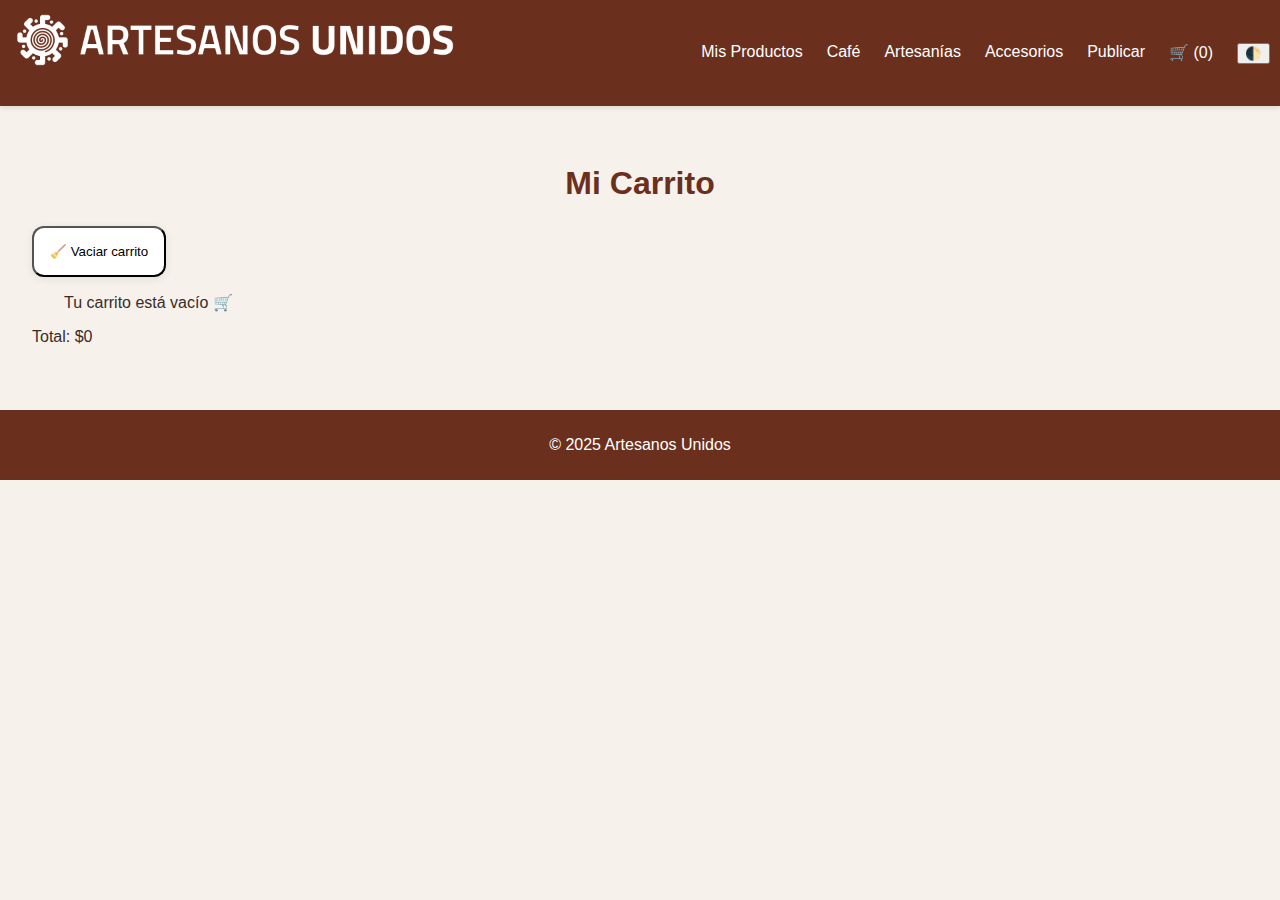
<file: carrito.html>
<!DOCTYPE html>
<html lang="es">
  <head>
    <meta charset="UTF-8" />
    <title>Carrito de Compras - Artesanos Unidos</title>
    <link rel="stylesheet" href="styles.css" />
  </head>
  <body>
    <header>
      <nav class="navbar">
        <div class="logo">
          <img src="img/Logo-White-Hor.png" alt="Artesanos Unidos Logo" />
        </div>
        <ul class="nav-links">
          <li><a href="index.html">Mis Productos</a></li>
          <li><a href="#categoria1">Café</a></li>
          <li><a href="#categoria2">Artesanías</a></li>
          <li><a href="#categoria3">Accesorios</a></li>
          <li><a href="publicar.html">Publicar</a></li>
          <li>
            <a href="carrito.html" id="cart-icon"
              >🛒 (<span id="cart-count">0</span>)</a
            >
          </li>
          <button id="modo-oscuro-toggle">🌓</button>
        </ul>
      </nav>
    </header>

    <main class="categoria">
      <h2>Mi Carrito</h2>

      <div>
        <button id="vaciar-carrito" class="producto button">
          🧹 Vaciar carrito
        </button>
      </div>

      <div id="carrito-contenido" class="productos"></div>

      <div id="total-carrito">Total: $0</div>
    </main>

    <footer class="footer">
      <div class="contenedor-footer">
        <p>© 2025 Artesanos Unidos</p>
      </div>
    </footer>

    <script src="script.js"></script>
  </body>
</html>
</file>
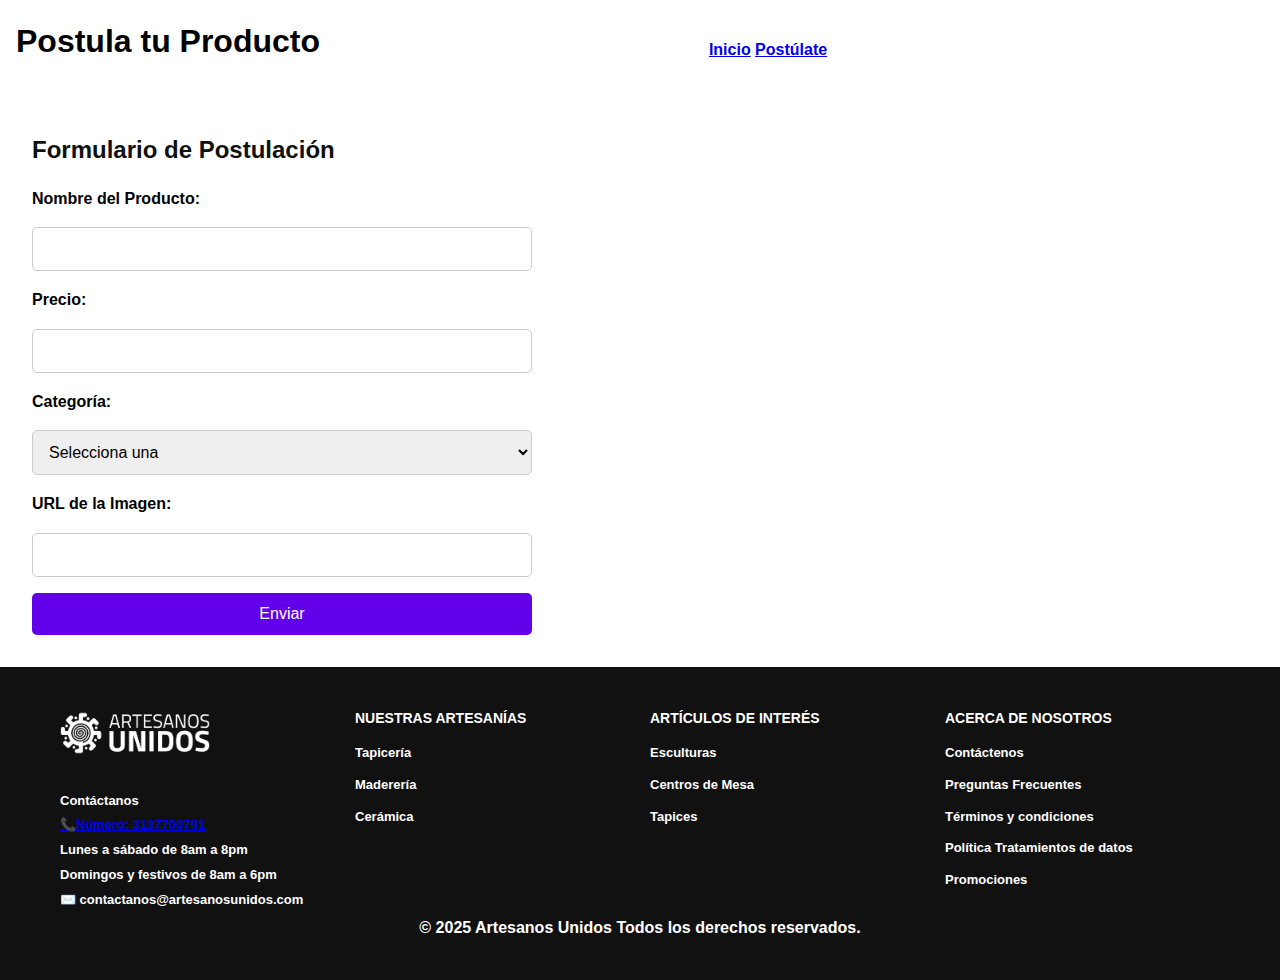
<file: postulate.html>
<!DOCTYPE html>
<html lang="es">
  <head>
    <meta charset="UTF-8" />
    <meta name="viewport" content="width=device-width, initial-scale=1.0" />
    <title>Postula tu Producto</title>
    <link rel="stylesheet" href="/css/styles.css" />
    <script defer src="js/main.js"></script>
    <link
      rel="stylesheet"
      href="https://cdnjs.cloudflare.com/ajax/libs/font-awesome/6.0.0-beta3/css/all.min.css"
    />
  </head>

  <body>
    <header>
      <h1>Postula tu Producto</h1>
      <nav>
        <a href="index.html">Inicio</a>
        <a href="postulate.html">Postúlate</a>
      </nav>
      <button id="darkToggle" aria-label="Alternar modo oscuro">
        <i class="fas fa-moon"></i>
      </button>
    </header>

    <main>
      <section class="formulario">
        <h2>Formulario de Postulación</h2>
        <form id="postulacionForm">
          <label for="nombre">Nombre del Producto:</label>
          <input type="text" id="nombre" name="nombre" required />

          <label for="precio">Precio:</label>
          <input type="number" id="precio" name="precio" required />

          <label for="categoria">Categoría:</label>
          <select id="categoria" name="categoria" required>
            <option value="">Selecciona una</option>
            <option value="Cerámica">Cerámica</option>
            <option value="Textil">Textil</option>
            <option value="Madera">Madera</option>
          </select>

          <label for="imagen">URL de la Imagen:</label>
          <input type="url" id="imagen" name="imagen" required />

          <button type="submit">Enviar</button>
        </form>
      </section>
    </main>
    <footer class="footer">
      <div class="footer-main">
        <div class="footer-column logo-contact">
          <img
            src="/img/Logo-Artesanos.png"
            alt="Logo Artesanos Unidos"
            class="logo"
          />
          <div class="contact-section">
            <p><strong>Contáctanos</strong></p>
            <p><a href="http://wa.me/+573137700791">📞Número: 3137700791</a></p>
            <p>Lunes a sábado de 8am a 8pm</p>
            <p>Domingos y festivos de 8am a 6pm</p>
            <p>✉️ contactanos@artesanosunidos.com</p>
          </div>
        </div>
        <div class="footer-column">
          <h4>NUESTRAS ARTESANÍAS</h4>
          <ul>
            <li><a href="#">Tapicería</a></li>
            <li><a href="#">Maderería</a></li>
            <li><a href="#">Cerámica</a></li>
          </ul>
        </div>
        <div class="footer-column">
          <h4>ARTÍCULOS DE INTERÉS</h4>
          <ul>
            <li><a href="#">Esculturas</a></li>
            <li><a href="#">Centros de Mesa</a></li>
            <li><a href="#">Tapices</a></li>
          </ul>
        </div>
        <div class="footer-column">
          <h4>ACERCA DE NOSOTROS</h4>
          <ul>
            <li><a href="#">Contáctenos</a></li>
            <li><a href="#">Preguntas Frecuentes</a></li>
            <li><a href="#">Términos y condiciones</a></li>
            <li><a href="#">Política Tratamientos de datos</a></li>
            <li><a href="#">Promociones</a></li>
          </ul>
        </div>
      </div>
      <!-- Cierre que faltaba -->
      <div class="contenedor-footer">
        <p>© 2025 Artesanos Unidos Todos los derechos reservados.</p>
      </div>
    </footer>
  </body>
</html>
</file>
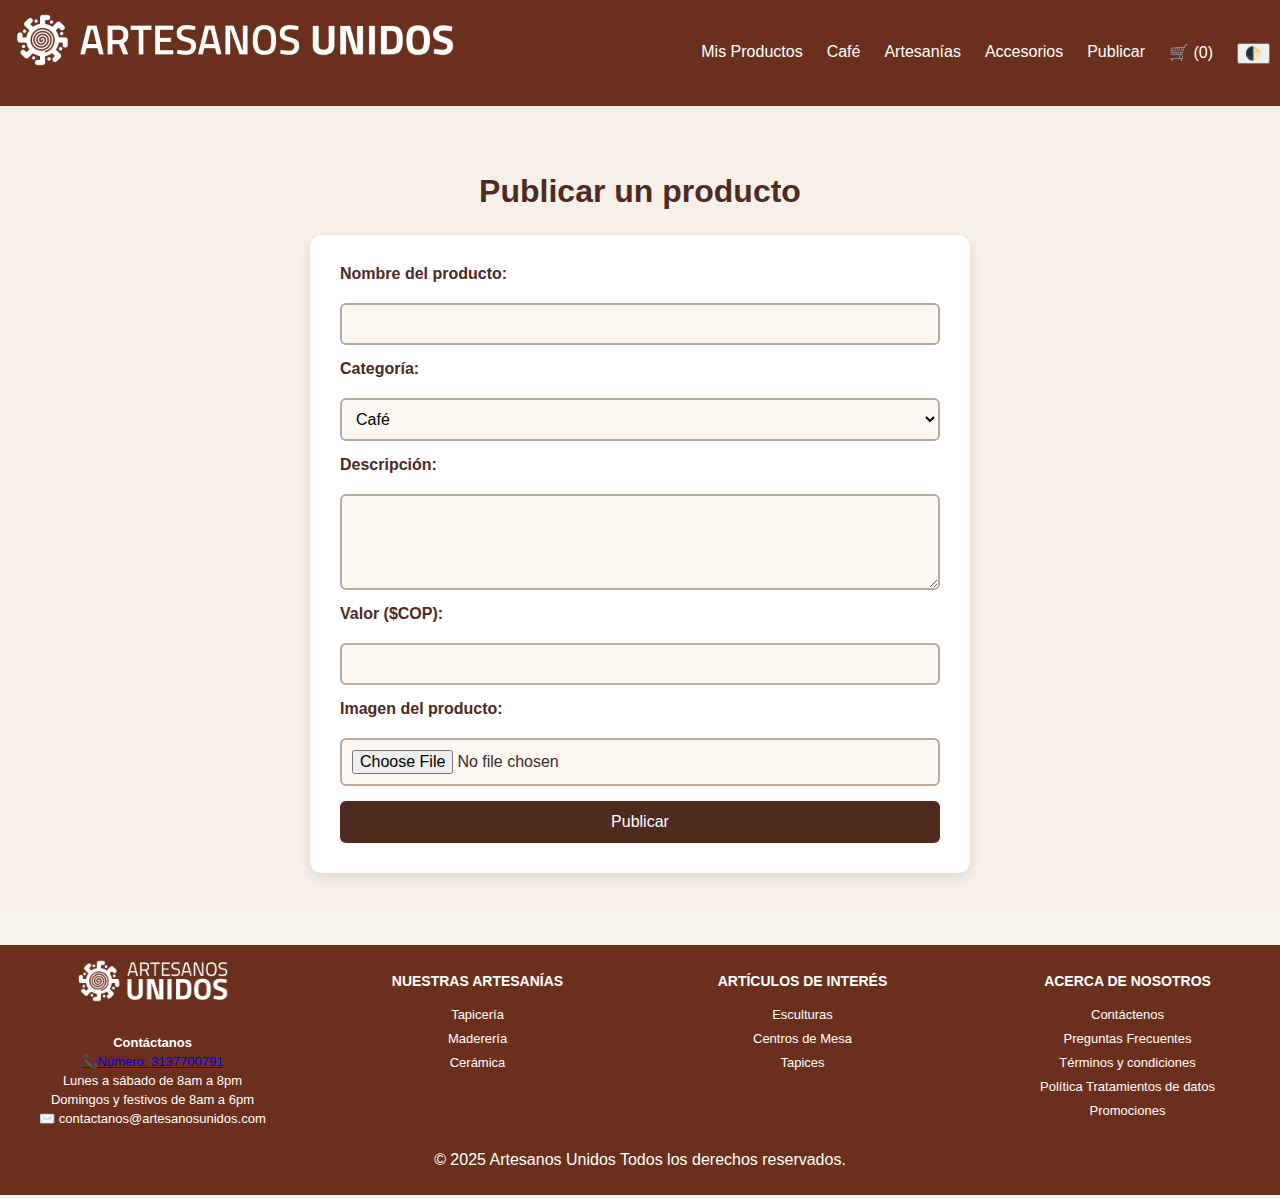
<file: publicar.html>
<!DOCTYPE html>
<html lang="es">
  <head>
    <meta charset="UTF-8" />
    <meta name="viewport" content="width=device-width, initial-scale=1.0" />
    <title>Publicar Producto - Artesanos Unidos</title>
    <link rel="stylesheet" href="styles.css" />
  </head>
  <body>
    <header>
      <nav class="navbar">
        <div class="logo">
          <img src="img/Logo-White-Hor.png" alt="Artesanos Unidos Logo" />
        </div>
        <ul class="nav-links">
          <li><a href="/index.html">Mis Productos</a></li>
          <li><a href="#categoria1">Café</a></li>
          <li><a href="#categoria2">Artesanías</a></li>
          <li><a href="#categoria3">Accesorios</a></li>
          <li><a href="publicar.html">Publicar</a></li>
          <li>
            <a href="#" id="cart-icon">🛒 (<span id="cart-count">0</span>)</a>
          </li>
          <button id="modo-oscuro-toggle">🌓</button>
        </ul>
      </nav>
    </header>

    <main>
      <section class="categoria2">
        <h2>Publicar un producto</h2>
        <form id="product-form" class="formulario-producto">
          <label for="nombre-producto">Nombre del producto:</label>
          <input
            type="text"
            id="nombre-producto"
            name="nombre-producto"
            required
          />

          <label for="categoria-producto">Categoría:</label>
          <select id="categoria-producto" name="categoria-producto" required>
            <option value="Café">Café</option>
            <option value="Artesanías">Artesanías</option>
            <option value="Accesorios">Accesorios</option>
          </select>

          <label for="descripcion-producto">Descripción:</label>
          <textarea
            id="descripcion-producto"
            name="descripcion-producto"
            rows="4"
            required
          ></textarea>

          <label for="valor-producto">Valor ($COP):</label>
          <input
            type="number"
            id="valor-producto"
            name="valor-producto"
            required
          />

          <label for="imagen-producto">Imagen del producto:</label>
          <input
            type="file"
            id="imagen-producto"
            name="imagen-producto"
            accept="image/*"
            required
          />

          <button type="submit">Publicar</button>
        </form>
      </section>
    </main>

    <footer class="footer">
      <div class="footer-main">
        <div class="footer-column logo-contact">
          <img
            src="/img/Logo-Artesanos.png"
            alt="Logo Artesanos Unidos"
            class="logo"
          />
          <div class="contact-section">
            <p><strong>Contáctanos</strong></p>
            <p><a href="http://wa.me/+573137700791">📞Número: 3137700791</a></p>
            <p>Lunes a sábado de 8am a 8pm</p>
            <p>Domingos y festivos de 8am a 6pm</p>
            <p>✉️ contactanos@artesanosunidos.com</p>
          </div>
        </div>
        <div class="footer-column">
          <h4>NUESTRAS ARTESANÍAS</h4>
          <ul>
            <li><a href="#">Tapicería</a></li>
            <li><a href="#">Maderería</a></li>
            <li><a href="#">Cerámica</a></li>
          </ul>
        </div>
        <div class="footer-column">
          <h4>ARTÍCULOS DE INTERÉS</h4>
          <ul>
            <li><a href="#">Esculturas</a></li>
            <li><a href="#">Centros de Mesa</a></li>
            <li><a href="#">Tapices</a></li>
          </ul>
        </div>
        <div class="footer-column">
          <h4>ACERCA DE NOSOTROS</h4>
          <ul>
            <li><a href="#">Contáctenos</a></li>
            <li><a href="#">Preguntas Frecuentes</a></li>
            <li><a href="#">Términos y condiciones</a></li>
            <li><a href="#">Política Tratamientos de datos</a></li>
            <li><a href="#">Promociones</a></li>
          </ul>
        </div>
      </div>
      <div class="contenedor-footer">
        <p>© 2025 Artesanos Unidos Todos los derechos reservados.</p>
      </div>
    </footer>

    <script src="script.js"></script>
  </body>
</html>
</file>
<file: styles.css>
/* styles.css */

:root {
  --color-principal: #6b2f1d;
  --color-secundario: #c69c6d;
  --color-fondo: #f7f1eb;
  --color-texto: #3a2b27;
  --color-blanco: #ffffff;
}

body {
  margin: 0;
  font-family: "Segoe UI", Tahoma, Geneva, Verdana, sans-serif;
  background-color: var(--color-fondo);
  color: var(--color-texto);
}

header {
  background-color: var(--color-principal);
  padding: 10px;
  box-shadow: 0 2px 5px rgba(0, 0, 0, 0.1);
}

.navbar {
  display: flex;
  justify-content: space-between;
  align-items: center;
  color: var(--color-blanco);
}

.logo {
  font-size: 1.5rem;
  font-weight: bold;
}

.nav-links {
  list-style: none;
  display: flex;
  gap: 1.5rem;
  padding: 0;
  margin: 0;
}

.nav-links li a {
  text-decoration: none;
  color: var(--color-blanco);
  font-weight: 500;
  transition: color 0.3s ease;
}

.nav-links li a:hover {
  color: var(--color-secundario);
}

.hero {
  text-align: center;
  padding: 1rem 8rem;
  background: linear-gradient(
    135deg,
    var(--color-secundario),
    var(--color-fondo)
  );
  color: var(--color-principal);
  animation: fadeIn 1s ease-in-out;
}

.hero h1 {
  font-size: 2.5rem;
  margin-bottom: 0.5rem;
}

.hero p {
  font-size: 1.2rem;
}

.categoria {
  padding: 2rem;
}

.categoria h2 {
  text-align: center;
  font-size: 2rem;
  color: var(--color-principal);
  margin-bottom: 1.5rem;
}

.productos {
  display: grid;
  grid-template-columns: repeat(auto-fit, minmax(250px, 1fr));
  gap: 1.5rem;
  padding: 0 2rem;
}

.producto {
  background-color: var(--color-blanco);
  border-radius: 12px;
  box-shadow: 0 2px 10px rgba(0, 0, 0, 0.08);
  padding: 1rem;
  text-align: center;
  transition: transform 0.3s ease, box-shadow 0.3s ease;
}

.producto:hover {
  transform: translateY(-5px);
  box-shadow: 0 4px 15px rgba(0, 0, 0, 0.15);
}

.producto img {
  width: 60%;
  height: 60%;
  border-radius: 8px;
}

.producto h3 {
  font-size: 1.2rem;
  margin: 0.5rem 0;
}

.producto p {
  font-size: 1rem;
  margin: 0.3rem 0;
  color: var(--color-secundario);
}

.producto button {
  background-color: var(--color-principal);
  color: var(--color-blanco);
  border: none;
  padding: 0.5rem 1rem;
  border-radius: 6px;
  cursor: pointer;
  transition: background-color 0.3s ease;
}

.producto button:hover {
  background-color: var(--color-secundario);
  color: var(--color-texto);
}

.video-container {
  display: flex;
  justify-content: center;
}

.video-container video {
  max-width: 80%;
  height: 100%;
}

footer {
  text-align: center;
  padding: 2rem;
  background-color: var(--color-principal);
  color: var(--color-blanco);
  margin-top: 2rem;
}

footer {
  background-color: #6b2f1d;
  padding: 10px 0px;
  color: white;
}

.footer-main {
  display: flex;
  justify-content: space-between;
  flex-wrap: wrap;
  gap: 20px;
}

.footer-column {
  flex: 1 1 180px;
}

.footer-column h4 {
  font-size: 14px;
  margin-bottom: 10px;
}

.footer-column ul {
  list-style: none;
  padding: 0;
}

.footer-column ul li {
  margin-bottom: 6px;
}

.footer-column ul li a {
  color: white;
  text-decoration: none;
  font-size: 13px;
}

.footer-column ul li a:hover {
  text-decoration: underline;
}

.logo {
  width: 150px;
  margin-bottom: 20px;
}

.contact-section p {
  font-size: 13px;
  margin: 4px 0;
}

.footer-bottom {
  border-top: 1px solid #444;
  margin-top: 30px;
  padding-top: 20px;
  display: flex;
  justify-content: space-between;
  align-items: center;
  flex-wrap: wrap;
}

.contenedor-footer {
  display: flex;
  justify-content: center;
  align-items: center;
}

@keyframes fadeIn {
  from {
    opacity: 0;
    transform: translateY(-20px);
  }
  to {
    opacity: 1;
    transform: translateY(0);
  }
}

.logo img {
  height: 60px;
  width: auto;
  object-fit: contain;
}

.categoria2 {
  display: flex;
  justify-content: center;
  align-items: center;
  flex-direction: column;
  background-color: #f7f0e8;
  padding: 40px 20px;
}

.formulario-producto {
  background-color: #fff;
  padding: 30px;
  border-radius: 12px;
  box-shadow: 0 4px 12px rgba(0, 0, 0, 0.1);
  width: 100%;
  max-width: 600px;
  display: flex;
  flex-direction: column;
  gap: 15px;
}

.categoria2 h2 {
  color: #4e2a1f;
  font-size: 2rem;
  margin-bottom: 25px;
  text-align: center;
}

.formulario-producto label {
  font-weight: bold;
  color: #4e2a1f;
  margin-bottom: 5px;
}

.formulario-producto input[type="text"],
.formulario-producto input[type="number"],
.formulario-producto select,
.formulario-producto textarea,
.formulario-producto input[type="file"] {
  padding: 10px;
  border: 2px solid #bda89c;
  border-radius: 6px;
  font-size: 1rem;
  background-color: #fdf7f2;
  transition: border-color 0.3s;
}

.formulario-producto input:focus,
.formulario-producto select:focus,
.formulario-producto textarea:focus {
  border-color: #8d5a44;
  outline: none;
}

.formulario-producto button {
  background-color: #4e2a1f;
  color: #fff;
  border: none;
  padding: 12px;
  font-size: 1rem;
  border-radius: 6px;
  cursor: pointer;
  transition: background-color 0.3s ease;
}

.formulario-producto button:hover {
  background-color: #5a2f1c;
}

.total-carrito {
  text-align: center;
  font-size: 1.5rem;
  margin-top: 2rem;
  color: var(--color-principal);
  align-items: center;
}

.producto button {
  text-align: center;
  margin-bottom: 1rem;
}

.modo-oscuro-toggle {
  background: none;
  border: none;
  color: white;
  font-size: 1.2rem;
  cursor: pointer;
}

body.modo-oscuro {
  background-color: #1f1f1f;
  color: #f0e7dc;
}

body.modo-oscuro header,
body.modo-oscuro footer {
  background-color: #2d2d2d;
  color: #f0e7dc;
}

body.modo-oscuro .producto {
  background-color: #2c2c2c;
  color: #f0e7dc;
}

body.modo-oscuro .producto p {
  color: #c69c6d;
}

body.modo-oscuro .producto button {
  background-color: #c69c6d;
  color: #1f1f1f;
}

body.modo-oscuro .producto button:hover {
  background-color: #8d6e50;
  color: #fff;
}

body.modo-oscuro .formulario-producto {
  background-color: #2a2a2a;
  color: #f0e7dc;
}

body.modo-oscuro input,
body.modo-oscuro select,
body.modo-oscuro textarea {
  background-color: #3b3b3b;
  color: #fff;
  border-color: #666;
}

body.modo-oscuro input:focus,
body.modo-oscuro select:focus,
body.modo-oscuro textarea:focus {
  border-color: #aaa;
}

body.modo-oscuro .nav-links li a:hover {
  color: #c69c6d;
}
</file>
<file: css/styles.css>
* {
  margin: 0;
  padding: 0;
  box-sizing: border-box;
}

body {
  font-family: "Segoe UI", sans-serif;
  color: #eceec7;
  transition: background-color 0.3s ease, color 0.3s ease;
  font-weight: bold;
  line-height: 1.6;
  background-color: #ffffff;
  color: #000000;
}

header {
  position: sticky;
  top: 0;
  z-index: 1000;
  /* background: #70533c; */
  padding: 1rem;
  display: flex;
  justify-content: space-between;
  align-items: center;
  display: flex;
  justify-content: space-between;
  align-items: center;
  background-color: #795548;

  background: #ffffff;
  color: #000000;
  font-weight: bold;
}

.imagen-container {
  display: flex;
  justify-content: center;
  align-items: center;
}

.imagen-container img {
  max-width: 110%;
  height: auto;
  display: block;
}

header button {
  background: none;
  border: none;
  color: white;
  font-size: 1.5rem;
  cursor: pointer;
}

main {
  padding: 2rem;
}

h1,
h2 {
  margin-bottom: 1rem;
}

h2 {
  color: #10110e;
}

h3 {
  color: #10110e;
}

.grid {
  display: grid;
  grid-template-columns: repeat(auto-fit, minmax(220px, 1fr));
  gap: 1.5rem;
}

.producto {
  background: white;
  border-radius: 50px;
  box-shadow: 0 2px 5px rgba(0, 0, 0, 0.1);
  padding: 1rem;
  text-align: center;
  transition: transform 0.3s ease;
}

.producto:hover {
  transform: translateY(-5px);
}

.producto img {
  max-width: 100%;
  border-radius: 8px;
  width: 300px;
  height: 300px;
  border: 1px solid #d3d3d3;
}

form {
  display: flex;
  flex-direction: column;
  gap: 1rem;
  max-width: 500px;
}

input,
select,
button {
  padding: 0.75rem;
  border: 1px solid #ccc;
  border-radius: 5px;
  font-size: 1rem;
}

button {
  background: #6200ea;
  color: white;
  border: none;
  cursor: pointer;
}

button:hover {
  background: #4b00b5;
}
footer {
  background-color: #111;
  padding: 40px 60px;
  color: white;
}

.footer-main {
  display: flex;
  justify-content: space-between;
  flex-wrap: wrap;
  gap: 20px;
}

.footer-column {
  flex: 1 1 180px;
}

.footer-column h4 {
  font-size: 14px;
  margin-bottom: 10px;
}

.footer-column ul {
  list-style: none;
  padding: 0;
}

.footer-column ul li {
  margin-bottom: 6px;
}

.footer-column ul li a {
  color: white;
  text-decoration: none;
  font-size: 13px;
}

.footer-column ul li a:hover {
  text-decoration: underline;
}

.logo {
  width: 150px;
  margin-bottom: 20px;
}

.contact-section p {
  font-size: 13px;
  margin: 4px 0;
}

.footer-bottom {
  border-top: 1px solid #444;
  margin-top: 30px;
  padding-top: 20px;
  display: flex;
  justify-content: space-between;
  align-items: center;
  flex-wrap: wrap;
}

.contenedor-footer {
  display: flex;
  justify-content: center; /* Centra horizontalmente */
  align-items: center; /*Centra verticalmente */
}
body.dark {
  background-color: #121212;
  color: #e0e0e0;
}

body.dark header {
  background: #3700b3;
  color: #e0e0e0;
}

body.dark .producto {
  background: #1e1e1e;
  color: #e0e0e0;
}

body.dark footer {
  background: #1e1e1e;
}

@media (max-width: 600px) {
  .header {
    flex-direction: column;
    align-items: flex-start;
  }
  .nav {
    margin-top: 10px;
  }
  form {
    width: 100%;
  }

  nav {
    display: flex;
    gap: 2rem;
    justify-content: center;
    flex-grow: 1;
  }

  nav a {
    font-size: 2rem;
    text-decoration: none;
    color: inherit;
    font-weight: bold;
  }

  nav a:hover {
    background-color: rgba(255, 255, 255, 0.1);
  }
}
</file>
